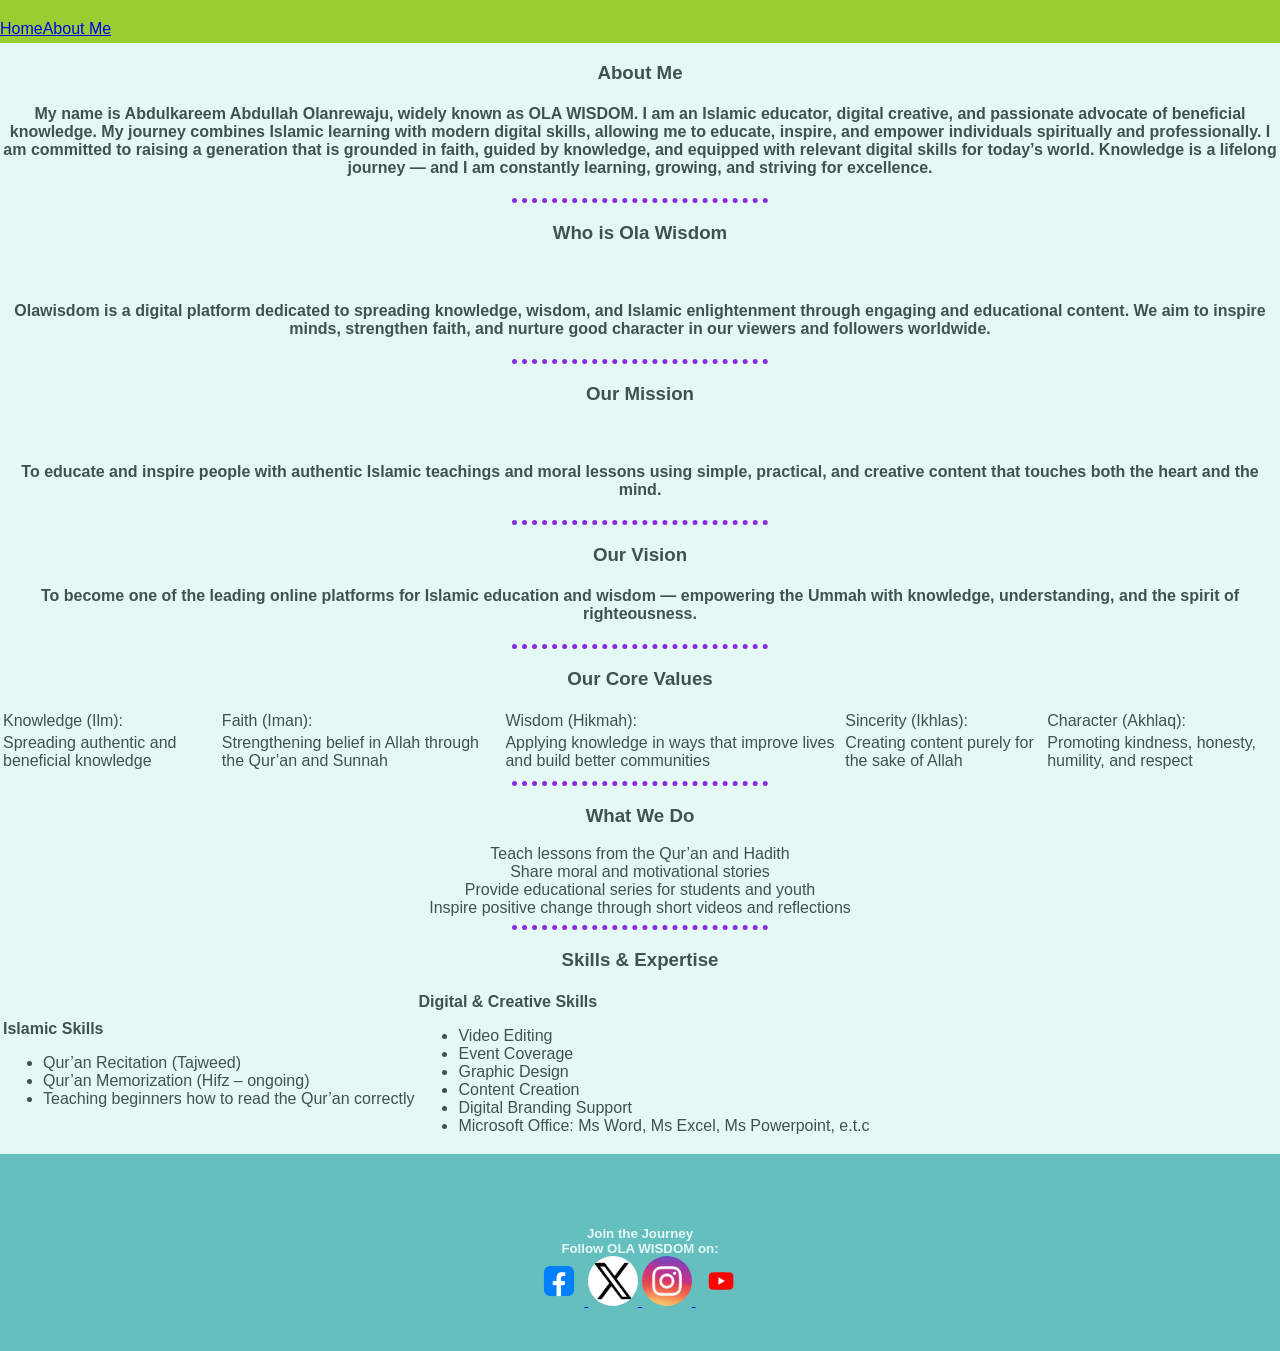
<file: about me.html>
<link rel="stylesheet" href="css/style.css"
<body>
        <header>
            <a href="index.html">Home</a> <a href="about me.html"> About Me</a>
        </header>
        <h3>About Me</h3>
        <h4>My name is Abdulkareem Abdullah Olanrewaju, widely known as OLA WISDOM. I am an Islamic educator, digital creative, and passionate advocate of beneficial knowledge. My journey combines Islamic learning with modern digital skills, allowing me to educate, inspire, and empower individuals spiritually and professionally. I am committed to raising a generation that is grounded in faith, guided by knowledge, and equipped with relevant digital skills for today’s world.
Knowledge is a lifelong journey — and I am constantly learning, growing, and striving for excellence.</h4><hr>
<h3>Who is Ola Wisdom</h3><br>
<h4>Olawisdom is a digital platform dedicated to spreading knowledge, wisdom, and Islamic enlightenment through engaging and educational content. We aim to inspire minds, strengthen faith, and nurture good character in our viewers and followers worldwide.</h4><hr>
<h3>Our Mission</h3><br>
<h4>To educate and inspire people with authentic Islamic teachings and moral lessons using simple, practical, and creative content that touches both the heart and the mind.</h4><hr>
<h3>Our Vision</h3>
<h4>To become one of the leading online platforms for Islamic education and wisdom — empowering the Ummah with knowledge, understanding, and the spirit of righteousness.</h4><hr>
<h3>Our Core Values</h3>
<table>
        <tr class="cloum">
                <td>Knowledge (Ilm):</td>
                <td>Faith (Iman):</td>
                <td>Wisdom (Hikmah):</td>
                <td>Sincerity (Ikhlas):</td>
                <td>Character (Akhlaq):</td>
        </tr>
        <tr>
                <td>Spreading authentic and beneficial knowledge</td>
                <td>Strengthening belief in Allah through the Qur’an and Sunnah</td>
                <td>Applying knowledge in ways that improve lives and build better communities</td>
                <td>Creating content purely for the sake of Allah</td>
                <td>Promoting kindness, honesty, humility, and respect</td>
        </tr>
</table><hr>
<h3>What We Do</h3>
Teach lessons from the Qur’an and Hadith <br>
Share moral and motivational stories <br>
Provide educational series for students and youth <br>
Inspire positive change through short videos and reflections <br> <hr>

<h3>Skills & Expertise</h3>
<table>
        <tr>
                <td>
                        <strong>Islamic Skills</strong>
                        <ul>
                        <li>Qur’an Recitation (Tajweed)</li>
                        <li>Qur’an Memorization (Hifz – ongoing)</li>
                        <li>Teaching beginners how to read the Qur’an correctly</li>
                        <ul>
                </td>
                <td>
                        <strong>Digital & Creative Skills</strong>
                        <ul>
                        <li>Video Editing</li>
                        <li>Event Coverage</li>
                        <li>Graphic Design</li>
                        <li>Content Creation</li>
                        <li>Digital Branding Support</li>
                        <li>Microsoft Office: Ms Word, Ms Excel, Ms Powerpoint, e.t.c</li>
                        </ul>
                </td>
        </tr>
</table>
</body>
<div>
<footer>
<h5>Join the Journey <br> Follow OLA WISDOM on: <br> <a href="https://www.facebook.com/share/16mxWKxf7p/"> <img class="logo" src="Img/facebook.png"</a> 
<a href="https://x.com/Abdulla35805246"> <img class="logo" src="Img/x.png"</a>
<a href="https://www.instagram.com/olawisdom07?igsh=MWczcDl2YTdpbjlvcw=="> <img class="logo" src="Img/instagram.jpg"</a> 
<a href="https://www.youtube.com/@olawisdom007"><img class="logo" src="Img/Youtube.png"</a>
</footer>
</div>
</file>
<file: css/style.css>
like.main font{
    text-align: left;
}
body{
    background-color: #E4F9F5;
    text-align: center;
    font-family: sans-serif;
    font-weight: normal;
    color: #40514e;
    margin: 0;
}
.logo {
    width: 50px;
    border-radius: 100%;
}
header{
    display: flex;
    background-color: yellowgreen;
    color: #40514e;
    padding: 20px 0 5px;
    position: sticky;
    top: 0%;
    text-align: right;
    margin: 0;
}

.img-logo{
    border-radius: 100%;
}

footer{
    display: flex ;
    justify-content: center;
    background-color:#66BFBF;
    color: #E4F9F5;
    margin: 0;
    padding: 50px 0 20px;
}

hr{
    border-style: none;
    border-top-style:dotted ;
    border-width: 5px;
    width: 20%;
    border-color: blueviolet;
}

.text-aline{
    justify-content: left;
}
</file>
